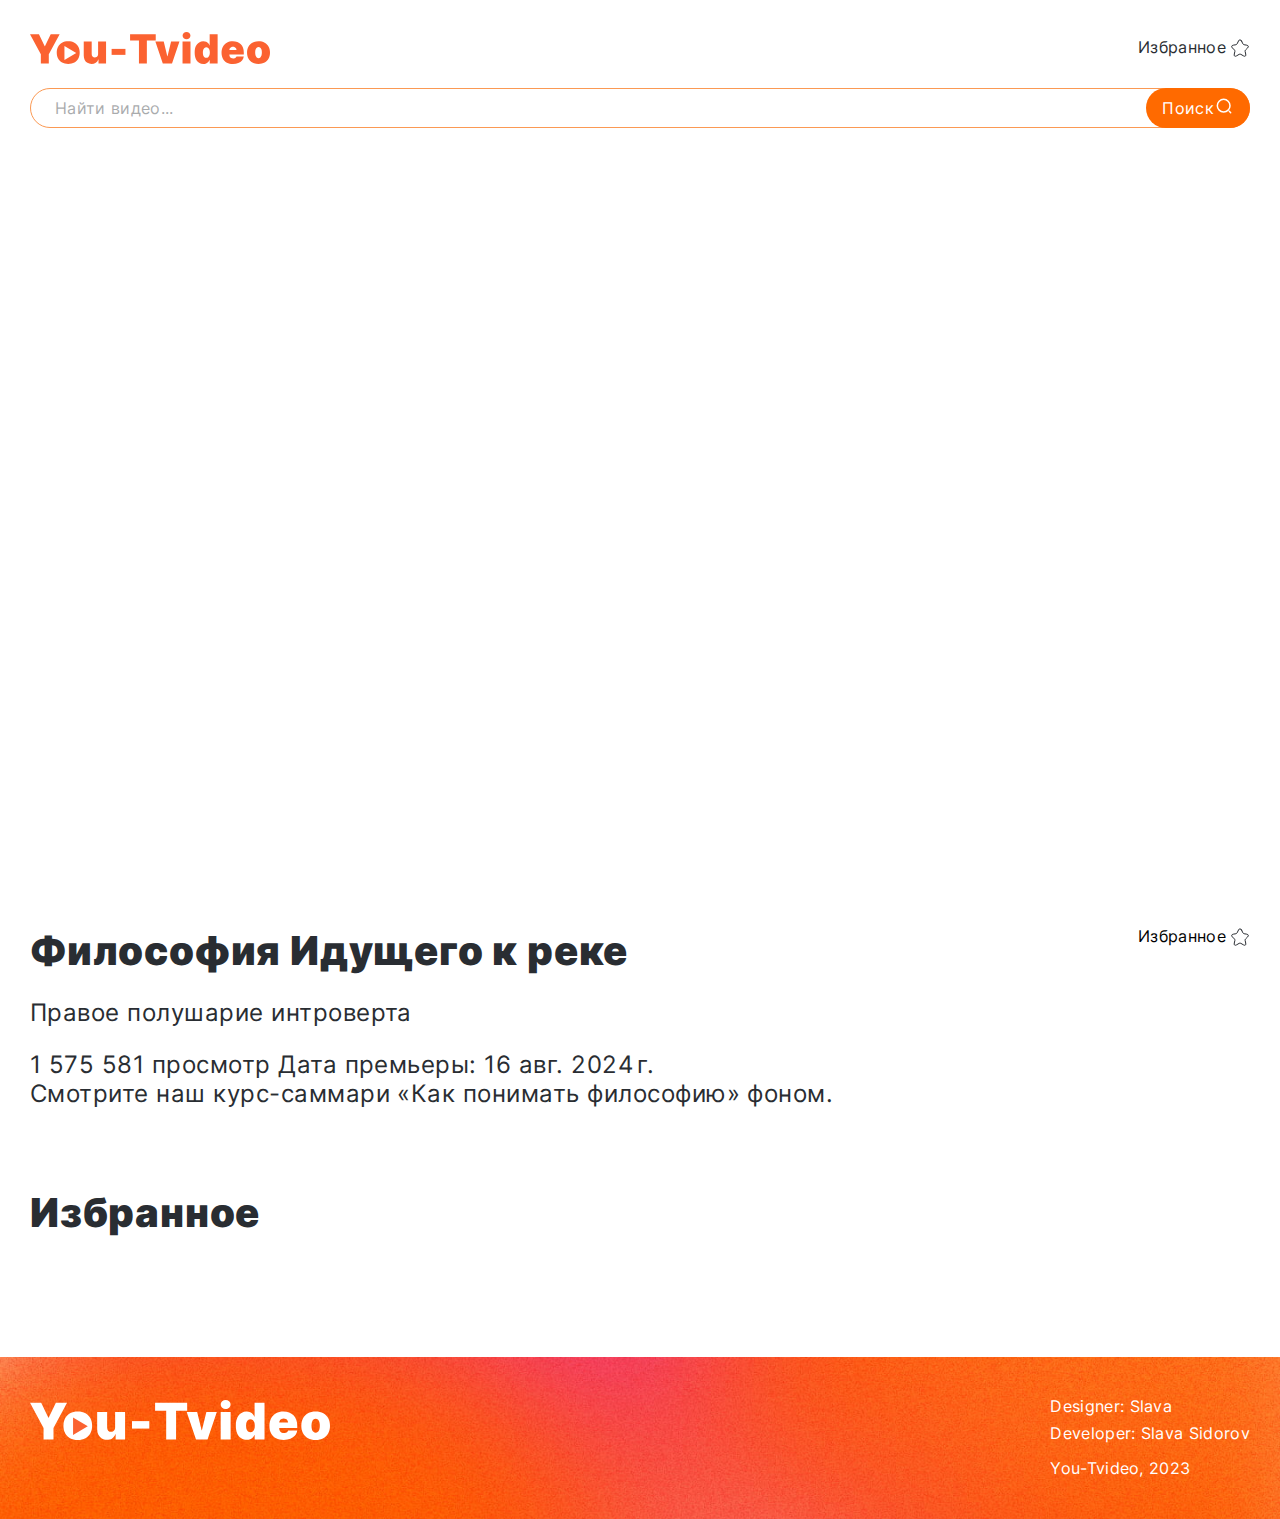
<file: video.html>
<!DOCTYPE html>
<html lang="ru">
<head>
    <meta charset = "UTF-8">
    <meta name="viewport" content="width=device-width, initial-scale=1.0">
    <title> You-Tvideo - удобный видео хостинг для тебя </title>
    <link rel="stylesheet" href="css/normalize.css">
    <link rel="stylesheet" href="css/index.css">

    <script defer src="js/index.js"></script>

</head>
<body>
    <main>

        <header class="header">
            <div class="container header__container">
                <a class="header__link" href="/">
                    <svg class="header__logo" viewBox="0 0 240 32" role="img" aria-label="Логотип сервиса You-Tvideo">
                        <use xlink:href="/img/sprite.svg#logo-orange"></use>
                    </svg>
                </a>

                <a class="header__link header__link-favorite" href="/favorite.html">
                    <span class="hero__link-text">Избранное</span>

                    <svg class="header__icon">
                        <use xlink:href="/img/sprite.svg#star-oblack"></use>
                    </svg>
                </a>
            </div>
        </header>
        
        <section class="search">
            <div class="container">
                <form class="search__form" action="">
                    <input class="search__input" type="search" placeholder="Найти видео...">
                    <button class="search__btn" type="submit">
                        <span>Поиск</span>
                        <svg class="search__icon">
                            <use xlink:href="/img/sprite.svg#search"></use>
                        </svg>
                    </button>
                </form>
            </div>
        </section>

        <section class="video">
            <div class="container">
                <div class="video__player">
                    <iframe class="video__iframe" src="https://www.youtube.com/embed/ikY0oAYQ1kM?si=RUC8vXkiew3qcv_b" frameborder="0" allowfullscreen allow="accelerometer; autoplay; clipboard-write; encrypted-media; gyroscope; picture-in-picture; web-share"></iframe>
                </div>
                <div class="video__container">
                    <div class="video__content">
                        <h2 class="video__title">Философия Идущего к реке</h2>
                        <p class="video__channel">Правое полушарие интроверта</p>

                        <p class="video__info">
                            <span class="video__views">1 575 581 просмотр </span>
                            <span class="video__date">Дата премьеры: 16 авг. 2024 г.</span>
                            </p>

                        <p class="video__description">Смотрите наш курс-саммари «Как понимать философию» фоном.</p>
                    </div>

                    <button class="video__link favorite" href="/favorite.html">
                        <span class="video__no-favorite">Избранное</span>
                        <span class="video__favorite">В избранное</span>

                        <svg class="video__icon">
                            <use xlink:href="/img/sprite.svg#star-oblack"></use>
                        </svg>
                    </button>
                </div>
            </div>
        </section>

        <section class="video-list">
            <div class="container">
                <h2 class="video-list__title">Избранное</h2>

                <ul class="video-list__items">
                   
                </ul>
            </div>
        </section>
    </main>

    <footer class="footer">
        <div class="container footer__container">
            <a class="footer__link " href="/">
                <svg class="footer__logo " viewBox="0 0 360 48" role="img" aria-label="Логотип сервиса You-Tvideo">
                    <use xlink:href="/img/sprite.svg#logo-white"></use>
                </svg>                
            </a>

            <ul class="footer__developers">
                <li class="footer__developes-item">Designer:
                    <a class="footer__link footer__link_developers" href="/" target="_blank" rel="noopener">Slava</a>
                </li>
                <li class="footer__developes-item">Developer:
                    <a class="footer__link footer__link_developers" href="/" target="_blank" rel="noopener">Slava Sidorov</a>
                </li>
            </ul>
            <p class="footer__copyright">You-Tvideo, 2023</p>
        </div>
    </footer>
</body>

</html>
</file>
<file: css/index.css>
@font-face{
    font-family: Inter;
    font-weight: 400;
    src: url('../fonts/inter-v13-cyrillic_latin-regular.woff2');
}

@font-face{
    font-family: Inter;
    font-weight: 900;
    src: url('../fonts/inter-v13-cyrillic_latin-900.woff2');
}

html {
    position: relative;
    box-sizing: border-box;
}
  
*,
*::before,
*::after {
    box-sizing: inherit;
}
  
body {
    position: relative;
    overflow-x: hidden;
    min-width: 320px;
    min-height: 100vh;
    font-family: Inter, sans-serif;
    -webkit-font-smoothing: antialiased;
    -moz-osx-font-smoothing: grayscale;
    text-rendering: optimizeLegibility;
    -webkit-tap-highlight-color: rgba(0, 0, 0, 0);
    -webkit-tap-highlight-color: transparent;
    font-size: 20px;
    color: #292D32;
    background-color: #fff;
    line-height: 1.2;
    letter-spacing: 0.02em;
    display: flex;
    flex-direction: column;
}

main{
    flex-grow: 1;
}
  
  
img,
svg {
    display: block;
    max-width: 100%;
    height: auto;
}
  
svg {
    max-height: 100%;
}
  
  
button {
    padding: 0;
    cursor: pointer;
    border: none;
    background-color: transparent;
}
  
a {
    text-decoration: none;
    color: inherit;
}
  
ul {
    list-style: none;
    padding: 0;
    margin: 0;
}
  
h1,
h2,
h3,
p,
figure,
fieldset {
    margin: 0;
}
  
iframe {
    border: none;
}
   
.visually-hidden {
    position: fixed;
    transform: scale(0);
}

/*----------- container -----------*/
.container {
    --container-width: 1260px;
    --container-padding: 30px;
    max-width: calc(var(--container-width) + var(--container-padding) * 2);
    padding: 0 var(--container-padding);
    margin: 0 auto;
}

/*----------- container media 1024 -----------*/
@media (width <= 1024px){
    .container{
        --container-width: 942px;
    }
}

/*----------- container media 768 -----------*/
@media(width <= 768px){
    .container{
        --container-width: 624px;
    }
}

/*----------- container media 540 -----------*/
@media(width <= 540px){
    .container{
        --container-padding: 11px;
    }
}
/*----------- end container -----------*/


/*----------- header -----------*/
.header {
    padding: 32px 0 24px;
}

.header__container {
    display: flex;
    align-items: center;
    justify-content: space-between;
}

.header__logo {
    width: 240px;
}

.header__link-favorite {
    display: flex;
    align-items:center;
    gap: 4px;
    font-size: 16px;
    letter-spacing: 0.02em;
}

.header__icon {
    width: 20px;
    height: 20px;
}

/*----------- header media 768 -----------*/
@media(width <= 768px){
    .header__link-text{
        position: fixed;
        transform: scale(0);
    }
}

/*----------- header media 540 -----------*/
@media(width <= 540px){
    .header__logo{
        max-width: 145px;
    }
}
/*----------- end header -----------*/


/*----------- hero -----------*/
.hero {
    padding: 60px 0 80px;
    background: #FF6A00 url("../img/bg.jpg") center/cover;
    color: #fff;
    margin-bottom: 32px;
}

.hero__container {
    position: relative;
    display: flex;
    flex-direction: column;
    align-items: center;
}

.hero__link {
    position: absolute;
    top: -36px;
    right: 0;
    display: flex;
    align-items: center;
    gap: 4px;
    font-size: 16px;
    letter-spacing: 0.02em;
}

.hero__icon {
    width: 20px;
    height: 20px;
}

.hero__logo {
    width: 240px;
    margin-bottom: 80px;
}

.hero__title {
    font-size: 70px;
    font-weight: 900;
    letter-spacing: 0.02em;
    margin-bottom: 40px;
    text-align: center;
}

.hero__tagline {
    font-size: 20px;
    letter-spacing: 0.02em;
    text-align: center;
}

/*----------- hero media 1024  -----------*/
@media (width <= 1024px){
    .hero{
        padding: 40px 0 58px;
    }
    
    .hero__link{
        top: -16px;
    }

    .hero__logo{
        width: 200px;
        margin-bottom: 45px;
    }
    .hero__title{
        font-size: 50px;
        margin-bottom: 32px;
    }
}

/*----------- hero media 768  -----------*/
@media(width <= 768px){
    .hero__link-text{
        position: fixed;
        transform: scale(0);
    }

    .hero{
        padding-bottom: 42px;
    }

    .hero__title{
        font-size: 40px;
    }
}

/*----------- container media 540 -----------*/
@media(width <= 540px){
    .hero{
        padding: 16px 0 32px;
        margin-bottom: 20px;
    }

    .hero__container{
        display: grid;
        justify-content: space-between;
        align-items: center;
    }

    .hero__logo {
        width: 145px;
        grid-row: 1/2;
        grid-column: 1/2; 
        margin-bottom: 0;
    }

    .hero__link{
        position: static;
        grid-row: 1/2;
        grid-column: 2/3; 
        justify-self: end;
    }

    .hero__title{
        grid-column: 1/3;
        font-size: 24px;
        margin-bottom: 0;
        padding: 25px 0 20px;
    }
    
    .hero__tagline{
        grid-column: 1/3;
    }
}
/*----------- end hero -----------*/


/*-----------search-----------*/
.search__form{
    position: relative;
    width: 100%;
}

.search__input{
    width: 100%;
    border-radius: 40px;
    border: 1px solid #FB9953;
    padding: 10px 124px 10px 24px; 
    outline: none;
    font-size: 16px;
    letter-spacing: 0.02em;
}

.search__input::placeholder {
    color: #292D32;
    letter-spacing: 0.02em;
    opacity: 0.4;
}

.search__btn {
    position: absolute;
    top: 0;
    right: 0;
    bottom: 0;
    padding: 8px 16px;
    display: flex;
    align-items: center;
    border-radius: 40px;
    background: #ff6a00;
    color: #fff;
    font-size: 16px;
    letter-spacing: 0.02em;
}

.search__icon {
    width: 20px;
}
/*----------- end search-----------*/


/*----------- video-list -----------*/
.video-list {
    padding: 80px 0;
}

.video-list__title {
    font-size: 40px;
    font-weight: 900;
    letter-spacing: 0.02em;
    margin-bottom: 40px;
}

.video-list__items {
    --grid-count: 3;
    --grid-column-gap: 12px;
    display: grid;
    grid-template-columns: repeat(
        var(--grid-count), 
        calc(
            (100% / var(--grid-count)) - (var(--grid-column-gap) * (var(--grid-count) - 1) / var(--grid-count))
            )
        );
    gap: 40px var(--grid-column-gap);
}

/*----------- video-list media 1024 -----------*/
@media (width <= 1024px){
    .video-list{
        padding: 60px 0;
    }

    .video-list__title {
        font-size: 32px;
        margin-bottom: 40px;
    }

    .video-list__items{
        row-gap: 32px;
    }
}

/*----------- video-list media 768  -----------*/
@media(width <= 768px){
    .video-list__items {
        --grid-count: 2;
    }
}

/*----------- video-list media 540  -----------*/
@media(width <= 540px){
    .video-list {
        padding: 40px 0 60px;
    }

    .video-list__title {
        font-size: 24px;
        margin-bottom: 20px;
    }

    .video-list__items {
        --grid-count: 1;
        gap: 20px;
    }

    .video-card__title {
        font-size: 18px;
        margin-bottom: 6px;
    }

    .video-card__channel {
        font-size: 16px;
        margin-bottom: 6px;
    }

    .video-card__duration {
        font-size: 14px;
    }
}
/*----------- end video-list -----------*/


/*----------- video-card -----------*/
.video-card {
    position: relative;
}

.video-card__thumbnail {
    border-radius: 16px;
    margin-bottom: 12px;
    width: 100%;
}

.video-card__title {
    font-size: 24px;
    font-weight: 900;
    letter-spacing: 0.02em;
    margin-bottom: 10px;
    display: -webkit-box;
    -webkit-box-orient: vertical;
    -webkit-line-clamp: 2;
    overflow: hidden;
}

.video-card__channel {
    font-size: 20px;
    letter-spacing: 0.02em;
    margin-bottom: 10px;
}

.video-card__duration {
    font-size: 16px;
    letter-spacing: 0.02em;
}

.video-card__favorite {
    position: absolute;
    top: 12px;
    right: 12px;
}

.video-card__favorite .star {
    display: none;
}

.video-card__favorite.active .star{
    display: block;
}

.video-card__icon{
    width: 20px;
    height: 20px;
}

/*----------- video-card media 1024 -----------*/
@media (width <= 1024px){
    .video-card__title{
        font-size: 24px;
    }
    
    .video-card__channel{
        font-size: 20px;
    }
    
    .video-card__duration{
        font-size: 16px;
    }
}
/*----------- end video-card -----------*/


/*----------- video -----------*/
.video {
    padding-top: 80px;
}

.video__player {
    position: relative;
    padding-bottom: 56.25%;
    height: 0;
    overflow: hidden;
    margin-bottom: 32px;
}

.video__iframe {
    position: absolute;
    top: 0;
    left: 0;
    width: 100%;
    height: 100%;
    border-radius: 16px;
}

.video__container {
    display: flex;
    justify-content: space-between;
    gap: 34px;
}

.video__content{
    max-width: 1048px;
}

.video__title {
    font-size: 40px;
    font-weight: 900;
    letter-spacing: 0.02em;
    margin-bottom: 24px;
}

.video__channel {
    font-size: 24px;
    letter-spacing: 0.02em;
    margin-bottom: 24px;
}

.video__info {
    font-size: 24px;
    letter-spacing: 0.02em;
}

.video__description {
    font-size: 24px;
    letter-spacing: 0.02em;
}

.video__link {
    flex-shrink: 0;
    align-self: start;
    width: max-content;
    white-space: nowrap;
    display: flex;
    gap: 4px;
    align-items: center;
    font-size: 16px;
    letter-spacing: 0.02em;
}

.video__link .video__no-favorite {
    display: block;
}

.video__link .video__favorite {
    display: none;
}

.video__link.active .video__no-favorite {
    display: none;
}

.video__link.active .video__favorite {
    display: block;
}

.video__icon {
    width: 20px;
    height: 20px;    
}

/*----------- video media 1024 -----------*/
@media(width <= 1024px){
    .video {
        padding: 60px 0;
    }

    .video-content{
        max-width: 730px;
    }

    .video__title {
        font-size: 32px;
        margin-bottom: 24px;
    }   

    .video__channel {
        font-size: 20px;
        margin-bottom: 20px;
    }

    .video__info  {
        font-size: 20px;
    }

    .video__description  {
        font-size: 20px;
    }
}

/*----------- video media 768 -----------*/
@media(width <= 768px){
    .video {
        padding-top: 40px 0;
    }

    .video__container{
        flex-direction: column-reverse;
        gap: 24px;
    }

    .video__player {
        margin-bottom: 24px;
    }
}

/*----------- video media 540 -----------*/
@media(width <= 540px){
    .video__player {
        margin-bottom: 20px;
    }

    .video__title {
        font-size: 24px;
        margin-bottom: 16px;
    }

    .video__channel {
        font-size: 16px;
        margin-bottom: 12px;
    }

    .video__info {
        font-size: 16px;
    }

    .video__description {
        font-size: 16px;
    }
}
/*----------- end video -----------*/


/*----------- footer -----------*/
.footer {
    padding: 40px 0;
    background: #FF6A00 url("../img/bg.jpg") center/cover;
    color: #fff;
    font-size: 16px;
    letter-spacing: 0.02em;
}

.footer__container {
    display: grid;
    grid-template-columns: 1fr, max-content;
    align-items: center;
    justify-content: space-between;
    gap: 16px 30px;
}

.footer__link:hover {
    color: #ccc;
}

.footer__link_logo {
    max-width: 360px;
    width: 100%;
    grid-column: 1 / 2;
    grid-row: 1 / 3;
}

.footer__logo{
    width: 100%;
}

.footer__developers {
    grid-column: 2 / 3;
}

.footer__developes-item {
    margin-bottom: 8px;
}

.footer__developes-item:last-child{
    margin-bottom: 0;
}

.footer__copyright {
    grid-column: 2 / 3;
}

/*----------- footer media 1024 -----------*/
@media(width <= 1024px){
    .footer {
        padding: 27px 0;
        font-size: 14px;
    }

    .footer__link_logo{
        max-width: 305px;
    }
}

/* ----------- footer media 768 -----------
@media(width <= 768px){
    .footer {
        padding: 27px 0;
        font-size: 14px;
    }
} */

/*----------- footer media 540 -----------*/
@media(width <= 540px){
    .footer {
        padding: 24px 0 32px;
    }

    .footer__container {
        display: flex;
        flex-direction: column;
        align-items: start;
    }

    .footer__link_logo{
        max-width: 180px;
        margin-bottom: 24px;
    }

    .footer__developers {
        margin-bottom: 16px;
    }
}
/*----------- end footer -----------*/
</file>
